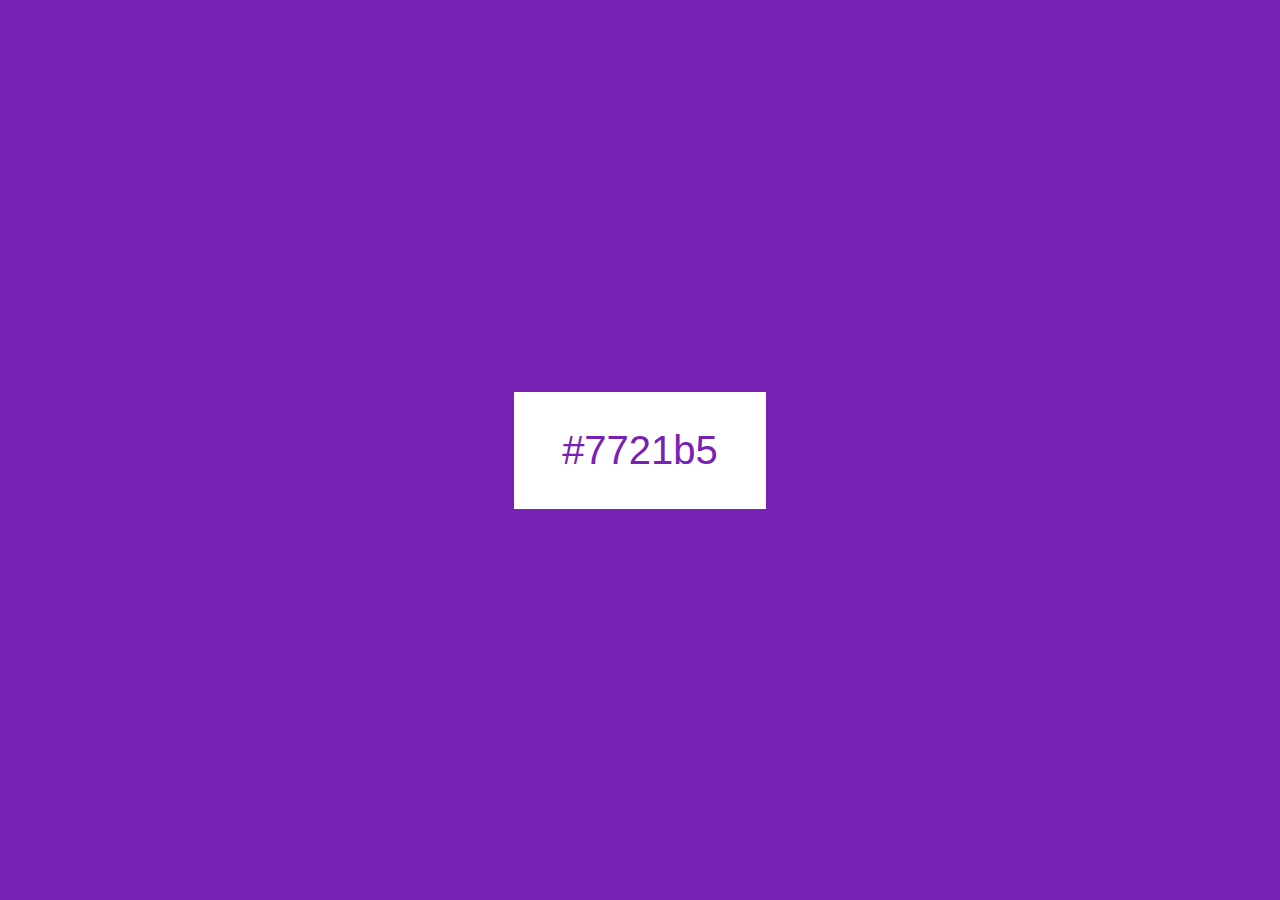
<file: index.html>
<!DOCTYPE html>
<html lang="en">

<head>
    <meta charset="UTF-8">
    <meta name="viewport" content="width=device-width, initial-scale=1.0">
    <meta http-equiv="X-UA-Compatible" content="ie=edge">
    <title>#000000</title>
    <link type="image/x-icon" rel="shortcut icon" href="[data-uri]">
    <style>
        :root {
            --color: #000000;
            --color-transparent: #00000022;
        }

        ::selection {
            background: var(--color-transparent);
        }

        html,
        body {
            background: var(--color);
            height: 100%;
            margin: 0;
        }

        body {
            display: flex;
            align-items: center;
            justify-content: center;
            cursor: pointer;
        }

        #color {
            background: white;
            color: var(--color);
            font-size: 2.5rem;
            font-weight: 300;
            padding: 2.25rem 3rem;
            font-family: -apple-system, BlinkMacSystemFont, avenir next, avenir, helvetica neue, helvetica, ubuntu, roboto, noto, segoe ui, arial, sans-serif;
            cursor: text;
        }
    </style>
</head>

<body>
    <p id="color">#000000</p>
    <script>
        function randomInt(min, max) {
            return Math.floor(Math.random() * (max - min + 1) + min);
        }

        function hslToHex(h, s, l) {
            h /= 360;
            s /= 100;
            l /= 100;
            var r = void 0,
                g = void 0,
                b = void 0;
            if (s === 0) {
                r = g = b = l; // achromatic
            } else {
                var hue2rgb = function hue2rgb(p, q, t) {
                    if (t < 0) t += 1;
                    if (t > 1) t -= 1;
                    if (t < 1 / 6) return p + (q - p) * 6 * t;
                    if (t < 1 / 2) return q;
                    if (t < 2 / 3) return p + (q - p) * (2 / 3 - t) * 6;
                    return p;
                };
                var q = l < 0.5 ? l * (1 + s) : l + s - l * s;
                var p = 2 * l - q;
                r = hue2rgb(p, q, h + 1 / 3);
                g = hue2rgb(p, q, h);
                b = hue2rgb(p, q, h - 1 / 3);
            }
            var toHex = function toHex(x) {
                var hex = Math.round(x * 255).toString(16);
                return hex.length === 1 ? '0' + hex : hex;
            };
            return '#' + toHex(r) + toHex(g) + toHex(b);
        }

        window.onload = function () {
            let stopProp = function (ev) {
                ev.stopPropagation();
            }

            var colorElement = document.getElementById("color");
            colorElement.addEventListener("click", stopProp, false);
            colorElement.addEventListener("mousedown", stopProp, false);

            var setFavicon = function (hex) {
                var canvas = document.createElement('canvas');
                canvas.width = 16;
                canvas.height = 16;
                var ctx = canvas.getContext('2d');
                ctx.fillStyle = hex;
                ctx.fillRect(0, 0, 16, 16);
                document.getElementsByTagName('link')[0].href = canvas.toDataURL("image/x-icon");
            }

            var setRandomColor = function setRandomColor() {
                var h = void 0,
                    s = void 0,
                    l = void 0;

                h = randomInt(0, 359);
                s = randomInt(55, 75);
                l = randomInt(40, 60);

                document.documentElement.style.setProperty('--color', 'hsl(' + h + ', ' + s + '%, ' + l + '%)');
                var hex = hslToHex(h, s, l);
                document.title = hex;
                colorElement.innerHTML = hex;
                document.documentElement.style.setProperty('--color-transparent', hex + '22');

                setFavicon(hex);
            };
            setRandomColor();

            var body = document.getElementsByTagName("body")[0];
            body.addEventListener("mousedown", function (ev) {
                ev.preventDefault();
            });
            body.addEventListener("click", function () {
                setRandomColor();
            }, false);
        };
    </script>
</body>

</html>
</file>
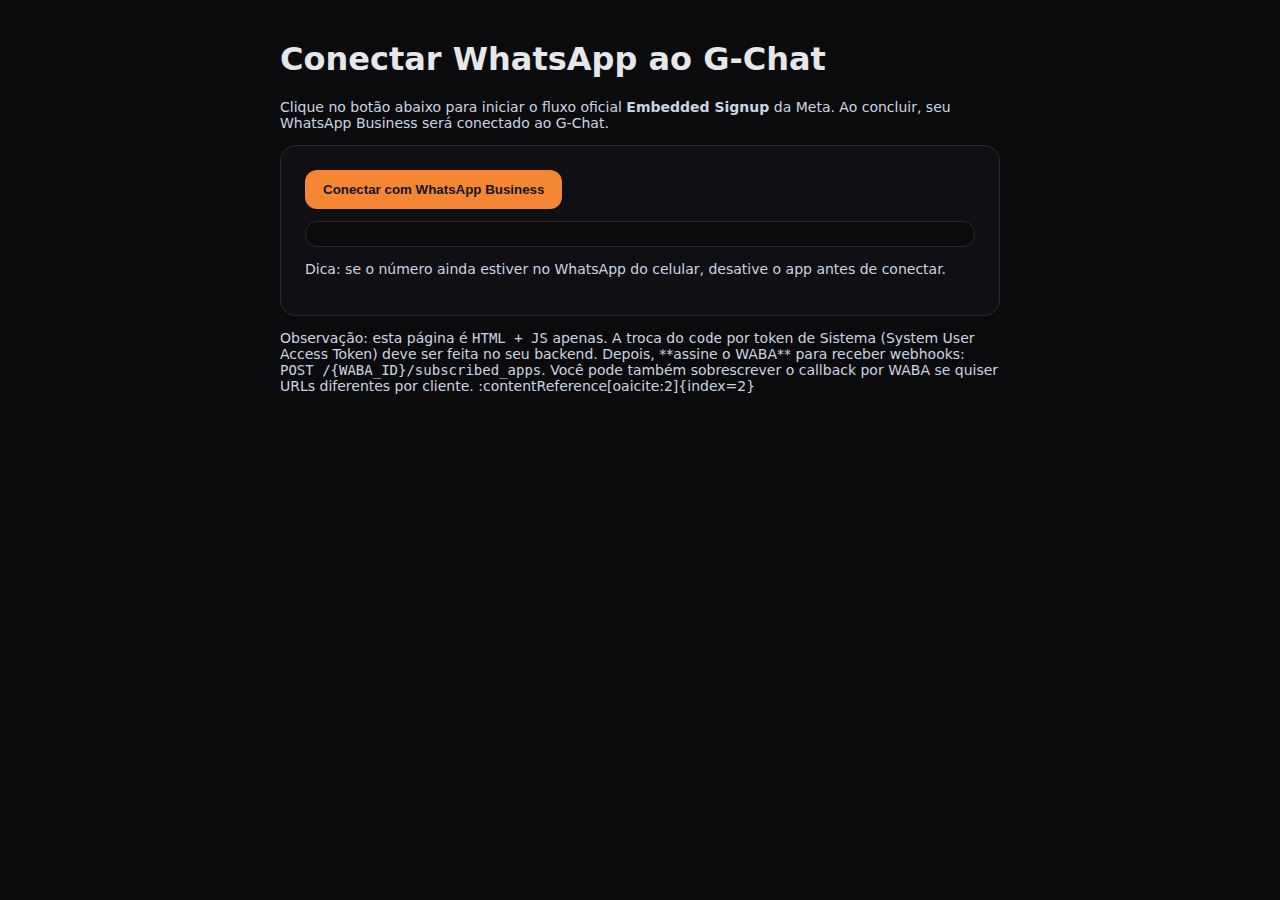
<file: cadastrar_waba.html>
<!doctype html>
<html lang="pt-br">
<head>
  <meta charset="utf-8">
  <title>Conectar WhatsApp — G-Chat (Embedded Signup)</title>
  <meta name="viewport" content="width=device-width, initial-scale=1">

  <!-- Recomendado: seu App ID para og/debug -->
  <meta property="fb:1147298177261296" content="APP_ID">

  <style>
    body { font-family: system-ui, -apple-system, Segoe UI, Roboto, Arial, sans-serif; margin:0; background:#0b0b0e; color:#e5e7eb }
    .wrap { max-width:720px; margin:40px auto; padding:0 16px }
    .card { background:#0f0f14; border:1px solid #2a2a2e; border-radius:16px; padding:24px }
    .btn  { background:#f58634; color:#111827; border:0; border-radius:12px; padding:12px 18px; font-weight:600; cursor:pointer }
    .muted{ color:#cbd5e1; font-size:14px }
    code, .mono { font-family: ui-monospace, SFMono-Regular, Menlo, Consolas, monospace }
    #status { margin-top:12px; font-size:14px }
    .log { white-space:pre-wrap; font-size:12px; background:#0b0b0e; border:1px solid #2a2a2e; border-radius:12px; padding:12px; margin-top:12px; max-height:220px; overflow:auto }
  </style>

  <script>
    // 1) Inicializa SDK assim que carregar
    window.fbAsyncInit = function () {
      FB.init({
        appId: '1147298177261296',          // << TROQUE pelo seu App ID
        autoLogAppEvents: true,
        xfbml: false,
        version: 'v22.0'          // versão do Graph (atual em 2025)
      });
      log('FB SDK pronto');
    };

    // 2) Carrega a SDK (pt_BR)
    (function(d, s, id){
      var js, fjs = d.getElementsByTagName(s)[0];
      if (d.getElementById(id)) return;
      js = d.createElement(s); js.id = id;
      js.src = "https://connect.facebook.net/pt_BR/sdk.js";
      fjs.parentNode.insertBefore(js, fjs);
    }(document, 'script', 'facebook-jssdk'));

    function launchEmbeddedSignup(){
      log('Abrindo Embedded Signup…');
      FB.login(function (response) {
        log('FB.login response:\n' + JSON.stringify(response, null, 2));

        // Sucesso: vem um authorization CODE
        if (response && response.authResponse && response.authResponse.code) {
          var code = response.authResponse.code;
          document.getElementById('status').textContent =
            'Código recebido (parcial): ' + code.substring(0, 10) + '…';

          // >>> Envie o CODE ao seu backend para troca por System User Access Token
          // fetch('/api/meta/exchange-code', {
          //   method: 'POST',
          //   headers: { 'Content-Type': 'application/json' },
          //   body: JSON.stringify({ code })
          // }).then(r => r.json()).then(data => {
          //   log('Token trocado no backend:\n' + JSON.stringify(data, null, 2));
          // }).catch(e => log('Erro no exchange: ' + e.message));

        } else {
          document.getElementById('status').textContent =
            'Fluxo cancelado ou sem código (ver console/log).';
        }
      }, {
        // 3) Parâmetros do Embedded Signup
        config_id: '1868835220508035',        // << TROQUE pelo seu Configuration ID
        response_type: 'code',
        override_default_response_type: true,

        // extras opcionais (mantém compatibilidade com variações do fluxo)
        extras: {
          setup: {},                   // pode pré-preencher dados aqui
          featureType: '',
          sessionInfoVersion: '3'
        }
      });
    }

    // 4) Ouve eventos postMessage do iFrame do ES (útil para debug/progresso)
    window.addEventListener('message', function (event) {
      if (event.origin !== "https://www.facebook.com" &&
          event.origin !== "https://web.facebook.com") return;
      try {
        var data = JSON.parse(event.data);
        if (data.type === 'WA_EMBEDDED_SIGNUP') {
          log('Evento ES:\n' + JSON.stringify(data, null, 2));
        }
      } catch(e) {
        // ignora payloads não-JSON
      }
    });

    // Helpers de log
    function log(msg){
      var box = document.getElementById('log');
      box.textContent += (box.textContent ? '\n' : '') + msg;
    }
  </script>
</head>
<body>
  <div class="wrap">
    <h1>Conectar WhatsApp ao G-Chat</h1>
    <p class="muted">
      Clique no botão abaixo para iniciar o fluxo oficial <strong>Embedded Signup</strong>
      da Meta. Ao concluir, seu WhatsApp Business será conectado ao G-Chat.
    </p>

    <div class="card">
      <button class="btn" onclick="launchEmbeddedSignup()">Conectar com WhatsApp Business</button>
      <div id="status" class="muted"></div>
      <div id="log" class="log" aria-live="polite"></div>
      <p class="muted">
        Dica: se o número ainda estiver no WhatsApp do celular, desative o app antes de conectar.
      </p>
    </div>

    <p class="muted">
      Observação: esta página é <span class="mono">HTML + JS</span> apenas. A troca do
      <span class="mono">code</span> por token de Sistema (System User Access Token) deve ser feita no
      seu backend. Depois, **assine o WABA** para receber webhooks:
      <span class="mono">POST /{WABA_ID}/subscribed_apps</span>. Você pode também sobrescrever o
      callback por WABA se quiser URLs diferentes por cliente. :contentReference[oaicite:2]{index=2}
    </p>
  </div>
</body>
</html>
</file>
